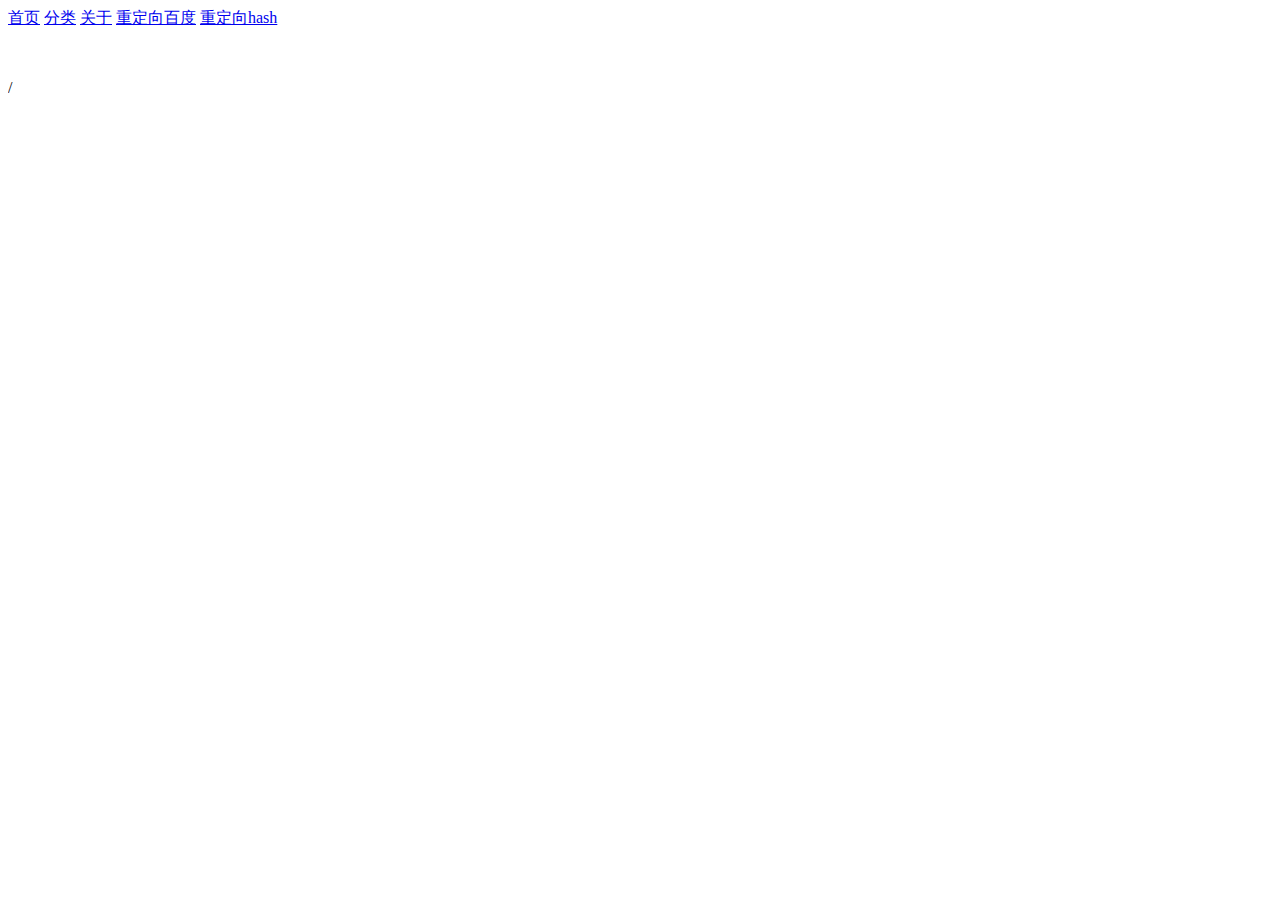
<file: tests/router.html>
<!DOCTYPE html>
<html lang="en">
<head>
	<meta charset="UTF-8">
	<meta name="viewport" content="width=device-width, initial-scale=1">
	<title>路由</title>
</head>
<body>
	<div id="app">
		<a href="#/home/Home">首页</a>
		<a href="#/category?name=Category">分类</a>
		<a href="#/about?name=About">关于</a>
		<a href="#/baidu">重定向百度</a>
		<a href="#/error">重定向hash</a>

		<div id="content" style="margin-top:50px;">
			
		</div>
	</div>
	<script type="text/javascript" src="../src/mce.js"></script>
	<script type="text/javascript">
		mce.use(['router','tpl'],function () {
			var router = this.router;
			router.route("found",function () {
				document.querySelector("#content").innerHTML = "404 found";
			}).redirectFound("/found").beforeAction(function (to,next) {
				console.log("路由回调执行前");
				next();
			}).afterAction(function () {
				console.log("路由回调执行完毕");
			}).dispatch([
				{
					path: "/",
					callback: function () {
						document.querySelector("#content").innerHTML = "/";
					}
				},
				{
					path: "home/:name",
					verify: {
						name: {
							type: String,
							required: true,
							regexp: /\w+/,
							validator: function (value) {
								return value === 'Home';
							},
							errorHandle: function () {
								location.hash = "#/found";
							}
						}
					},
					callback: function () {
						document.querySelector("#content").innerHTML = this.params.name;
					},
					children: [
						{
							path: "index/:id",
							callback: function () {
								console.log(this.params.id);
							},
							children: [
								{
									path: "test",
									callback: function () {}
								}
							]
						}
					]
				},
				{
					path: "category",
					callback: function () {
						document.querySelector("#content").innerHTML = this.query.name;
					}
				},
				{
					path: "about",
					callback: function () {
						document.querySelector("#content").innerHTML = this.query.name;
					}
				},
				{
					path: "baidu",
					redirect: "http://www.baidu.com"
				},
				{
					path: "error",
					redirect: "#/found"
				}
			]);
		});
	</script>
</body>
</html>
</file>
